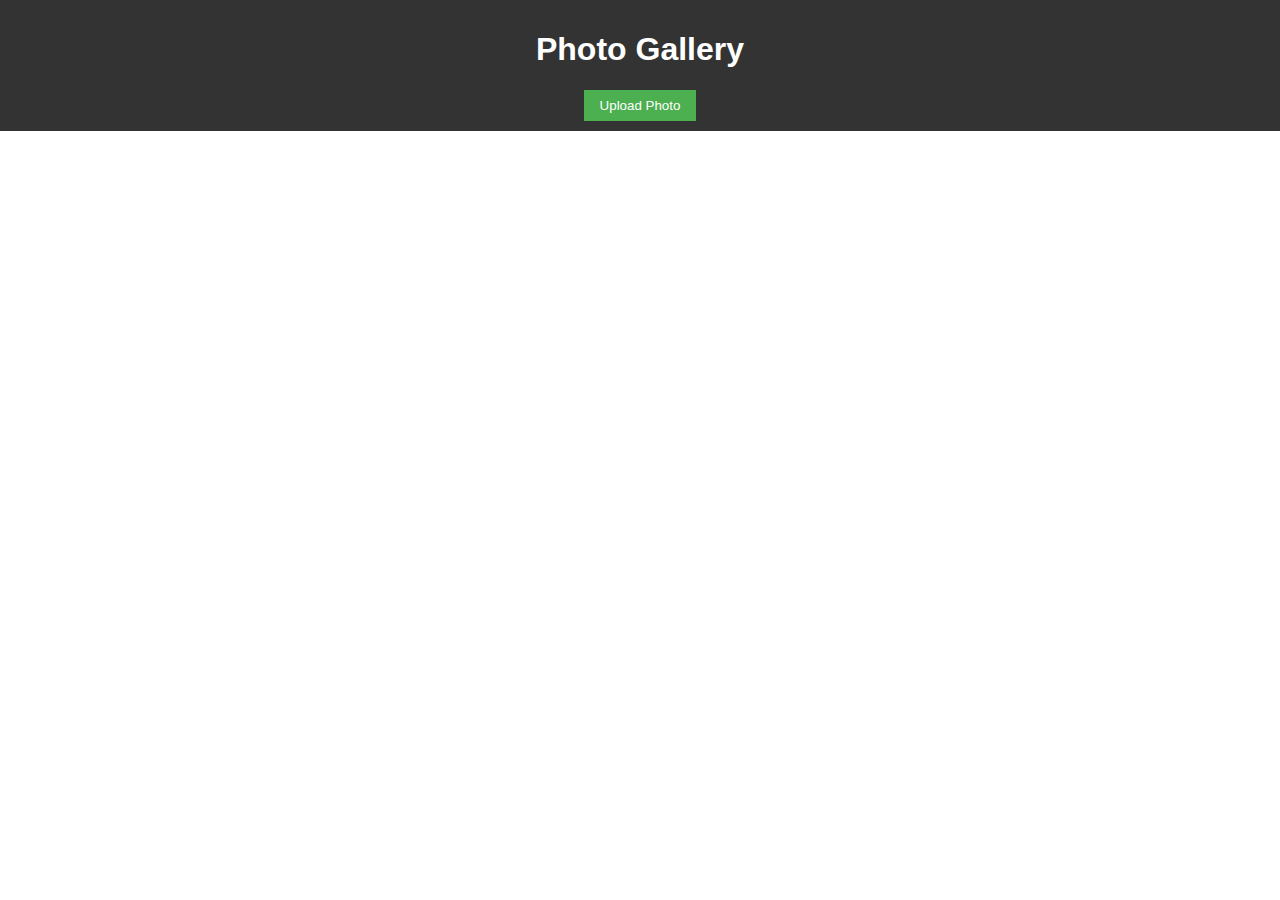
<file: Week-3/Instagrm-Image-Gallery/index.html>
<!DOCTYPE html>
<html lang="en">
<head>
    <meta charset="UTF-8">
    <meta name="viewport" content="width=device-width, initial-scale=1.0">
    <link rel="stylesheet" href="styles.css">
    <title>Photo Gallery</title>
</head>
<body>

    <header>
        <h1>Photo Gallery</h1>
        <button id="uploadButton">Upload Photo</button>
    </header>

    <section class="gallery">
        <!-- Image items will be dynamically added here -->
    </section>

    <script src="script.js"></script>
</body>
</html>
</file>
<file: Week-3/Instagrm-Image-Gallery/styles.css>
body {
  font-family: 'Arial', sans-serif;
  margin: 0;
  padding: 0;
}

header {
  background-color: #333;
  color: #fff;
  text-align: center;
  padding: 10px;
}

button {
  padding: 8px 16px;
  background-color: #4CAF50;
  color: #fff;
  border: none;
  cursor: pointer;
}

button:hover {
  background-color: #45a049;
}

.gallery {
  display: grid;
  grid-template-columns: repeat(auto-fill, minmax(200px, 1fr));
  gap: 16px;
  padding: 16px;
}

.gallery img {
  width: 100%;
  height: auto;
  border-radius: 8px;
  box-shadow: 0 4px 8px rgba(0, 0, 0, 0.1);
}
</file>
